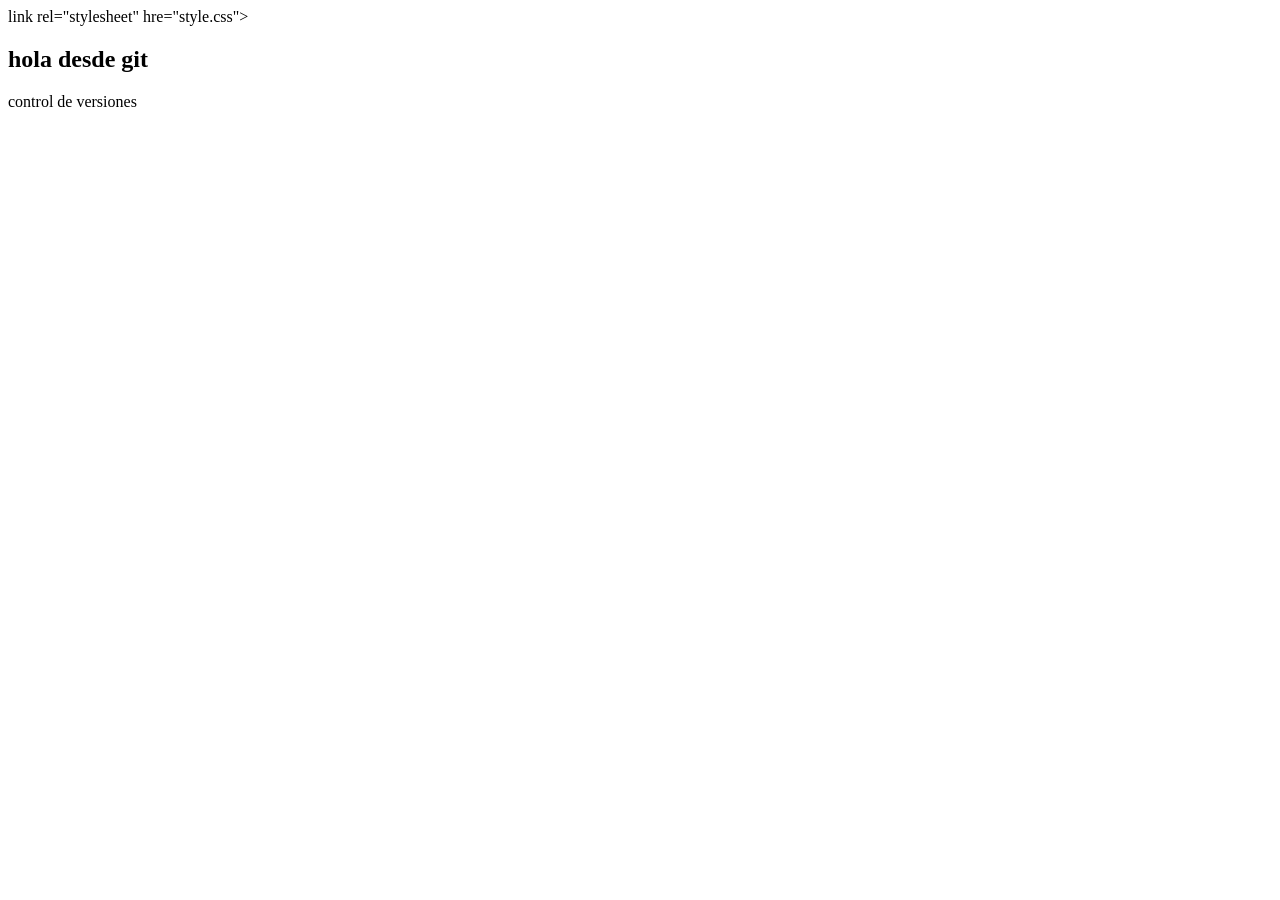
<file: index.html>
<!DOCTYPE html>
<html lang="en">
<head>
    <meta charset="UTF-8">
    <meta name="viewport" content="width=device-width, initial-scale=1.0">
    <title>Document</title>
    link rel="stylesheet" hre="style.css">
</head>
<body>
    <h2>hola desde git</h2>
    <div class="contenedor">control de versiones</div>
    
</body>
</html>
</file>
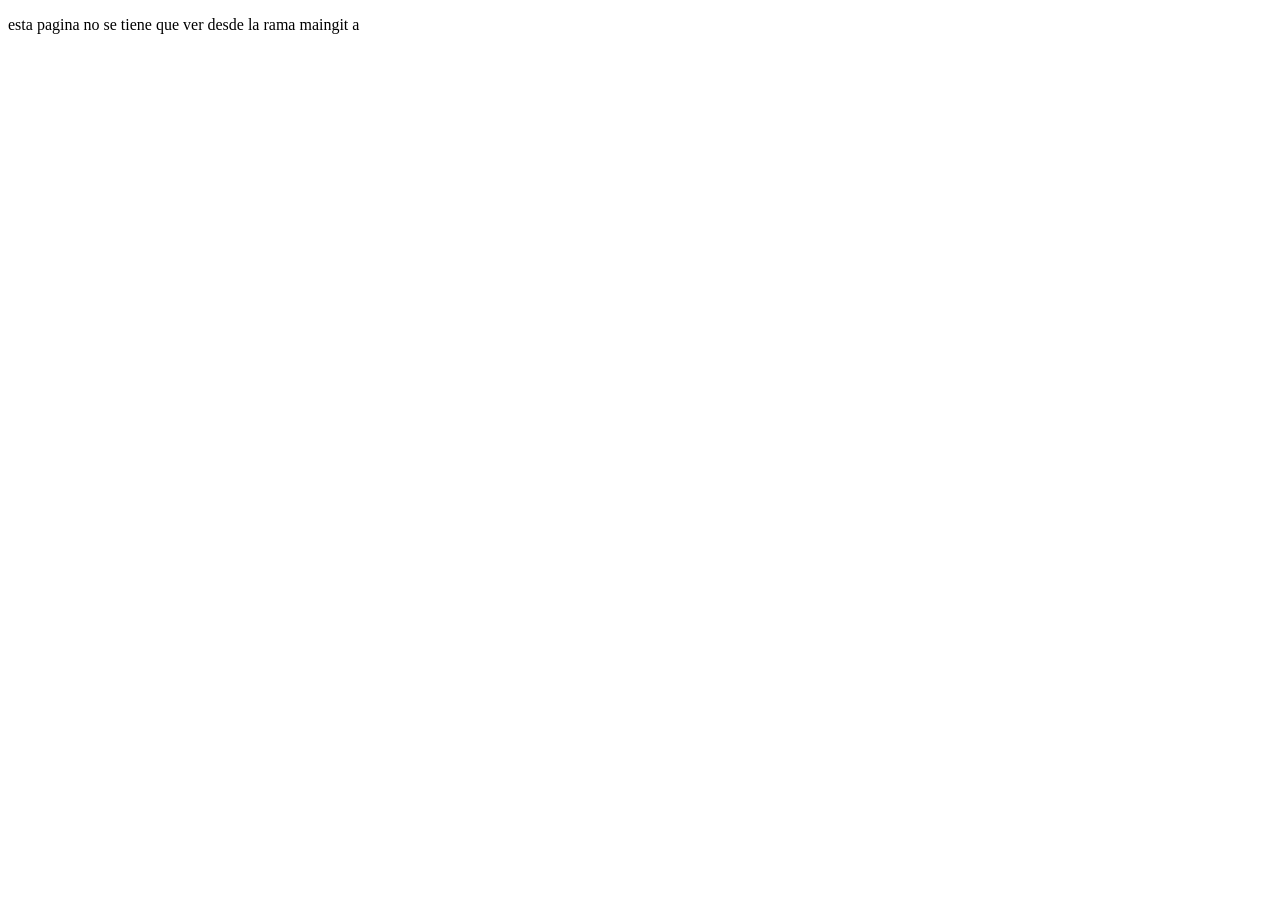
<file: contacto.html>
<!DOCTYPE html>
<html lang="en">
<head>
    <meta charset="UTF-8">
    <meta name="viewport" content="width=device-width, initial-scale=1.0">
    <title>pagina de contacto</title>
</head>
<body>
    <p>esta pagina no se tiene que ver desde la rama maingit a</p>
</body>
</html>
</file>
